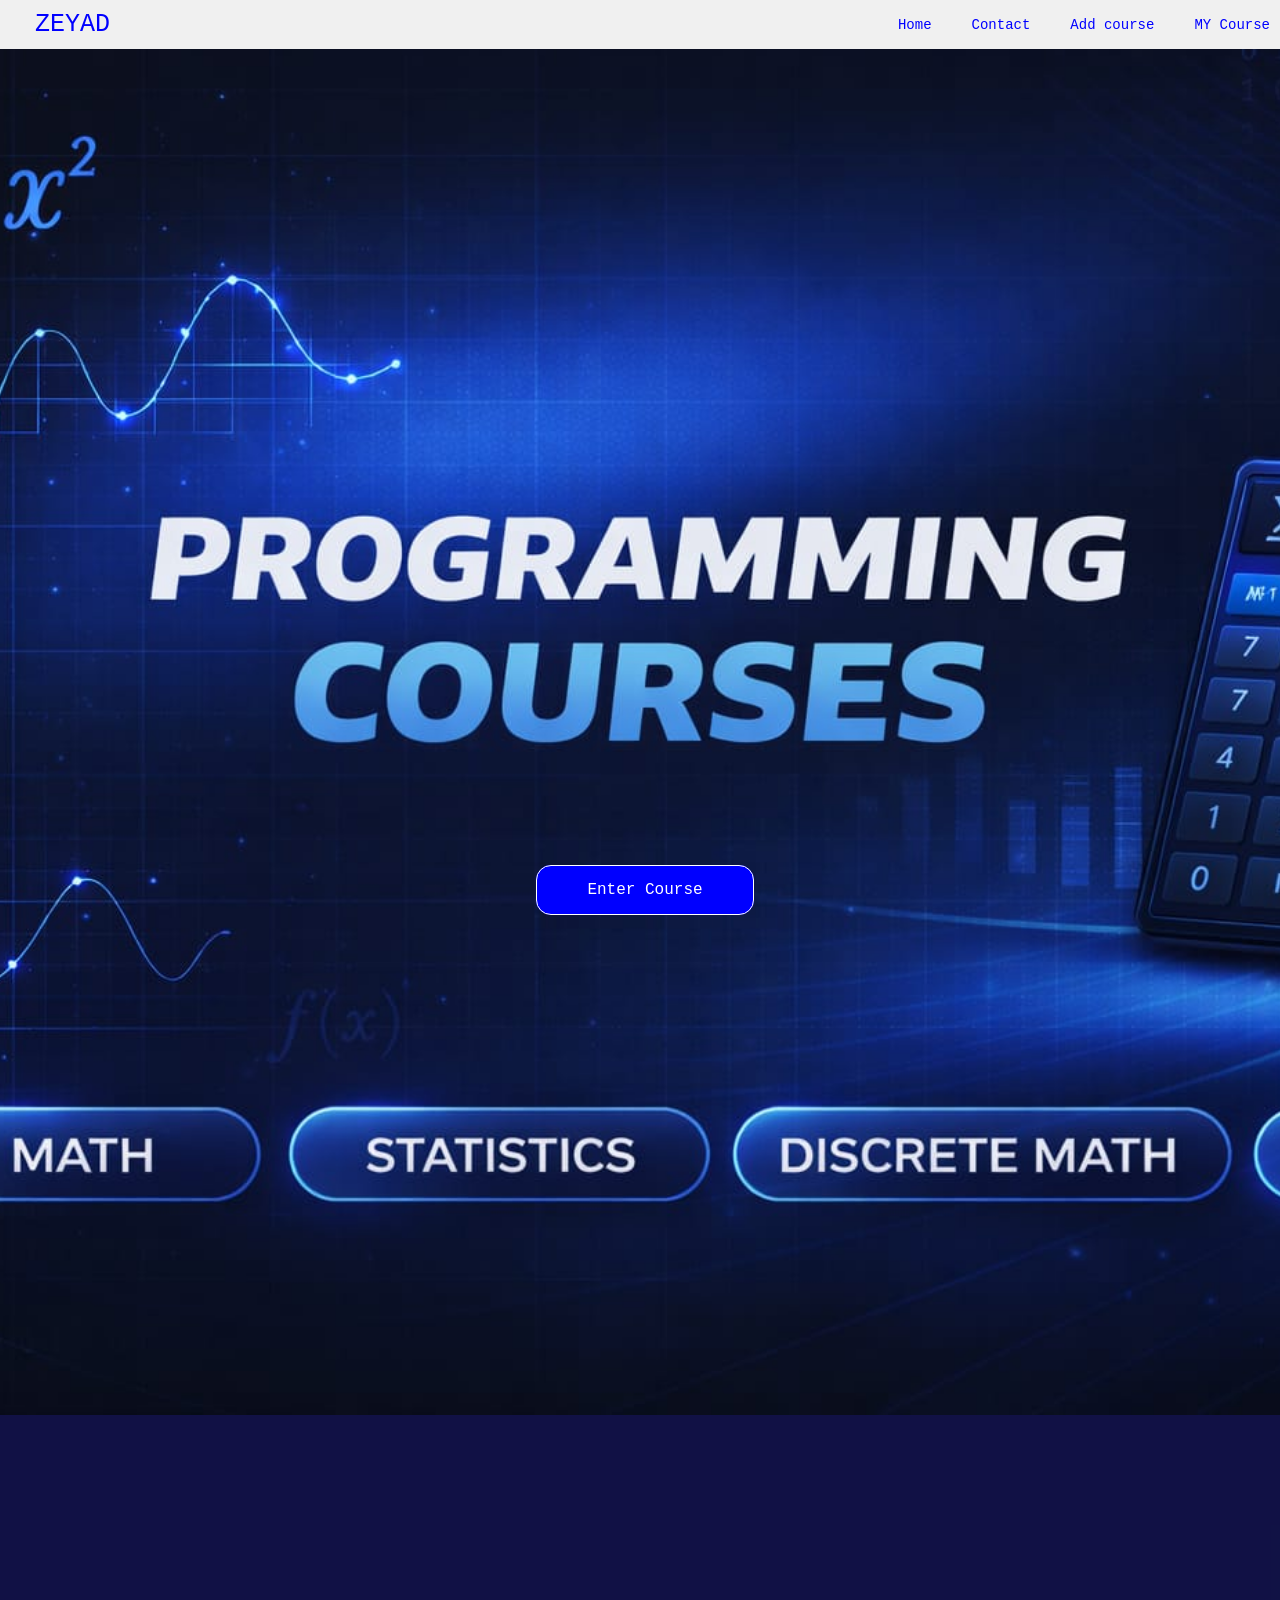
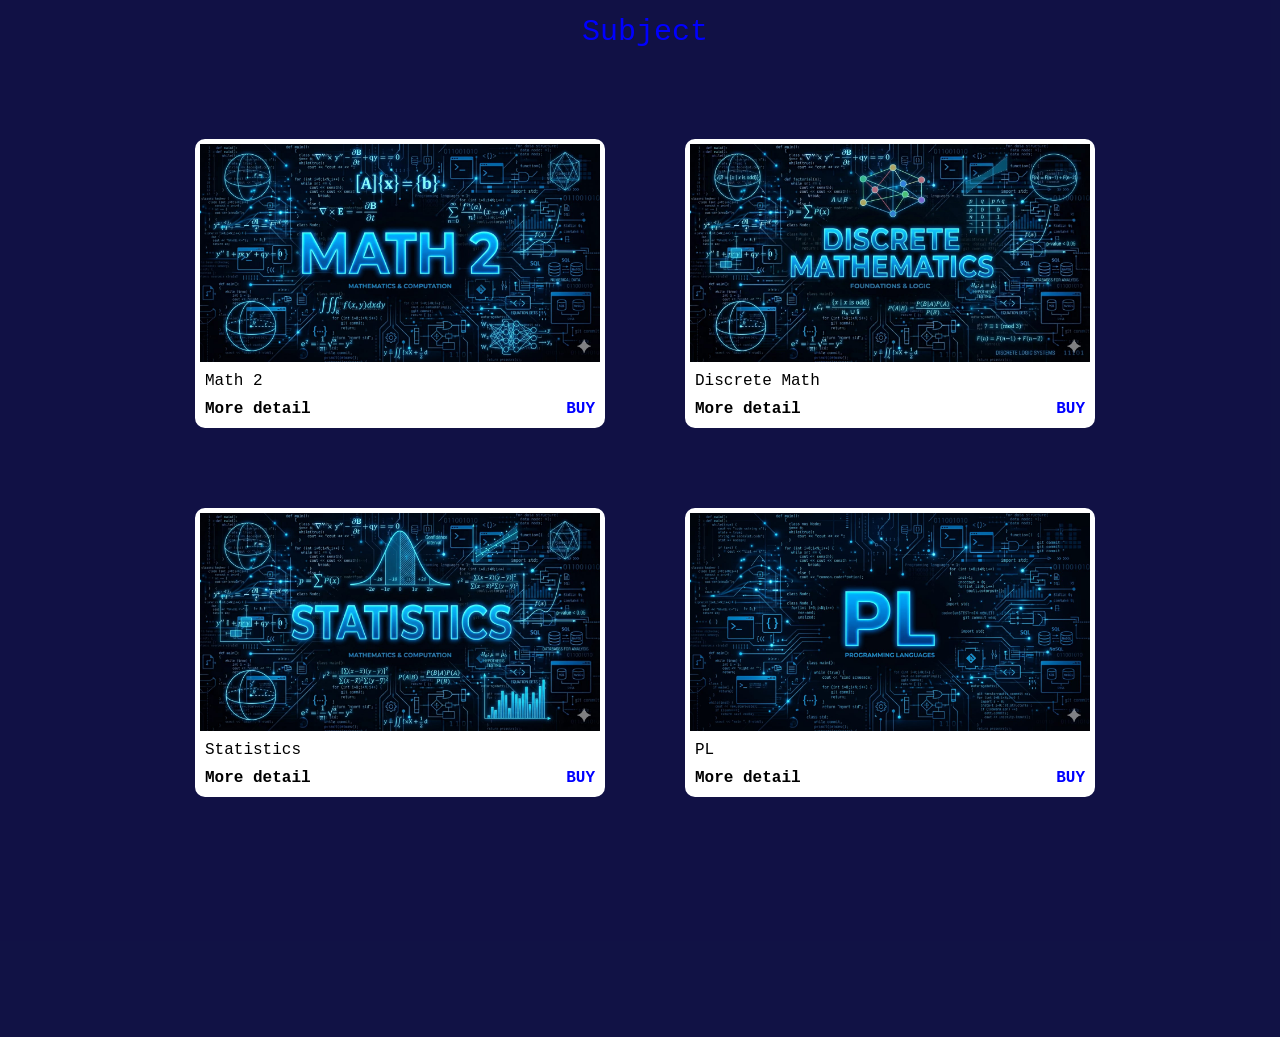
<file: index.html>
<!DOCTYPE html>
<html lang="en">
<head>
    <meta charset="UTF-8">
    <meta name="viewport" content="width=device-width, initial-scale=1.0">
    <link rel="stylesheet" href="style.css">
    <title>Zeyad Hesham</title>
</head>
    
<body>
    <header>
        <a class="loga" href="#">ZEYAD</a>
        <div>
            <ul>
                <li><a href="index.html">Home</a></li>
                <li><a  class="p" href="contact.html">Contact</a></li>
                <li><a href="add.html">Add course</a></li>
                <li><a href="course.html">MY Course</a></li>
            </ul>
        </div>
    </header>


    <section class="main">
        <div>
            <a href="#subject">Enter Course</a>
        </div>
    </section>
    <section class="subject" id="subject">
        <h2 >Subject</h2>
        <div class="contain">
            <div class="subject-card">
                <div class="image">
                   <img src="img/MATH.jpeg"/>
                </div>
                <div class="info">
                    <p class="suib">Math 2</p>
                    <strong class="details">
                        <span>More detail </span>
                       <a href="#">BUY</a>

                    </strong>
                </div>
            </div>
             <div class="subject-card">
                <div class="image">
                   <img src="img/SIS.jpeg"/>
                </div>
                <div class="info">
                    <p class="suib">Discrete Math</p>
                       <strong class="details">
                        <span>More detail </span>
                       <a href="#">BUY</a>

                    </strong>
                </div>
            </div>
             <div class="subject-card">
                <div class="image">
                   <img src="img/sta.jpeg"/>
                </div>
                <div class="info">
                    <p class="suib">Statistics</p>
                    <strong class="details">
                        <span>More detail </span>
                       <a href="#">BUY</a>

                    </strong>
                </div>
            </div>
             <div class="subject-card">
                <div class="image">
                   <img src="img/PL.jpeg"/>
                </div>
                <div class="info">
                    <p class="suib">PL</p>
                    <strong class="details">
                        <span>More detail </span>
                       <a href="#">BUY</a>

                    </strong>
                </div>
            </div> 
        </div>

    </section>
    
</body>
</html>
</file>
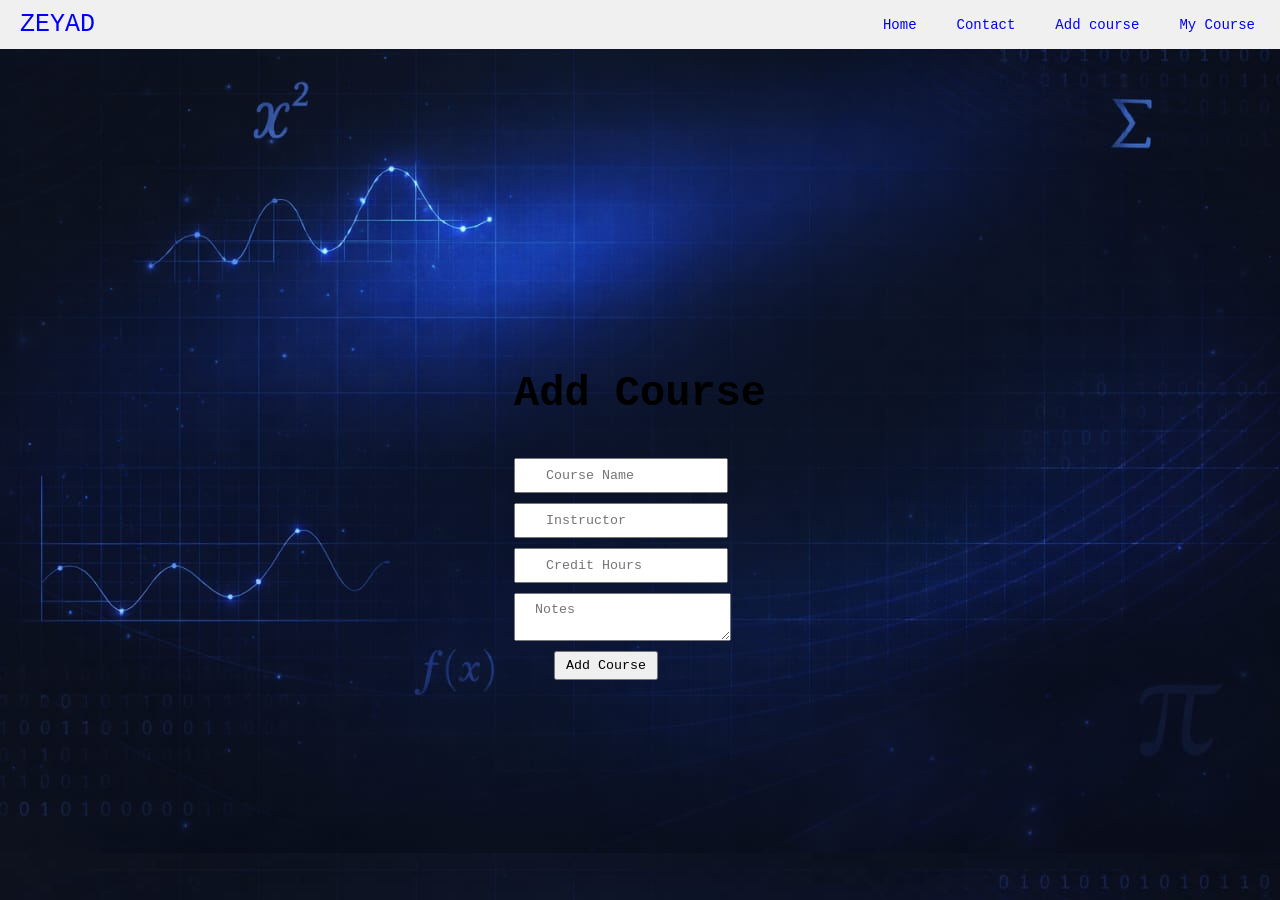
<file: add.html>
<!DOCTYPE html>
<html lang="en">
<head>
    <meta charset="UTF-8">
    <meta name="viewport" content="width=device-width, initial-scale=1.0">
    <link rel="stylesheet" href="style.css">
    <title>Document</title>
</head>
 
<body class="add">
    <header class="postion">
        <a class="loga" href="#">ZEYAD</a>
        <div>
            <ul>
                 <li><a href="index.html">Home</a></li>
                <li><a  class="p" href="contact.html">Contact</a></li>
                <li><a href="add.html">Add course</a></li>
                <li><a href="course.html">My Course</a></li>
            </ul>
        </div>
 </header>
    <main>
        <h2>Add Course</h2>
        <form>
    <input type="text" placeholder="Course Name"><br>
    <input type="text" placeholder="Instructor"><br>
    <input type="number" placeholder="Credit Hours"><br>
    <textarea placeholder="Notes"></textarea><br>
    <button type="submit">Add Course</button>
</form>
    
    </main>
    
</body>
</html>
</file>
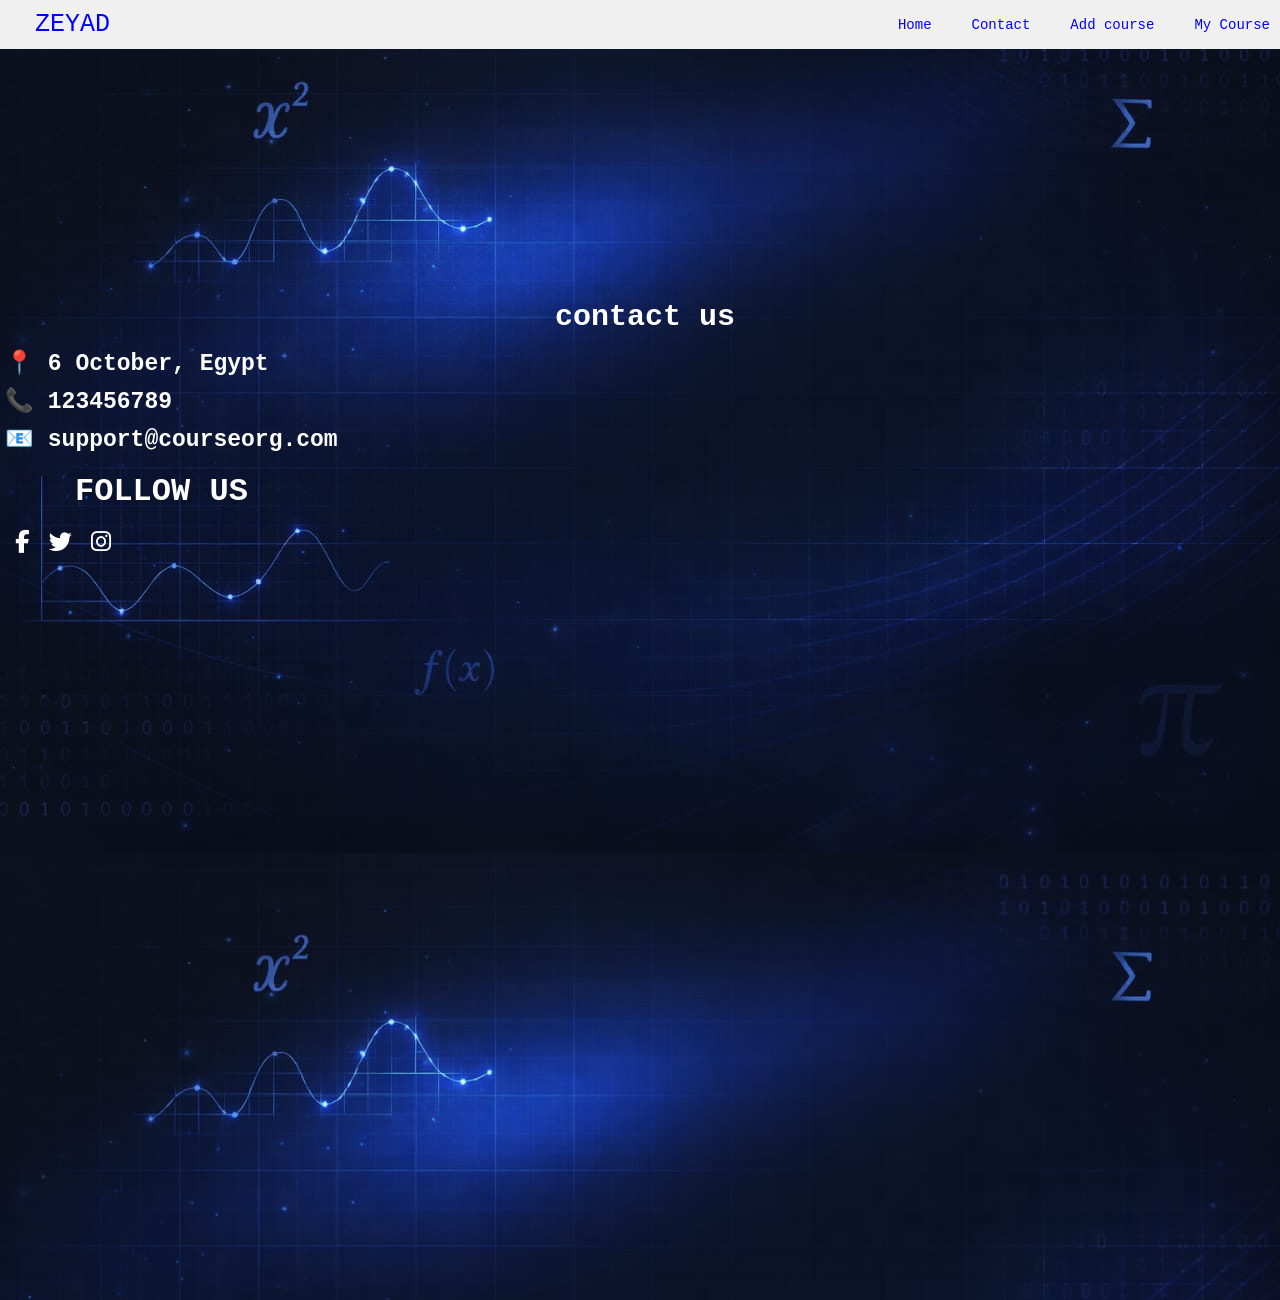
<file: contact.html>
<!DOCTYPE html>
<html lang="en">
<head>
    <meta charset="UTF-8">
    <meta name="viewport" content="width=device-width, initial-scale=1.0">
    <title>Document</title>
    <link rel="stylesheet" href="style.css">
    <link rel="stylesheet" href="https://cdnjs.cloudflare.com/ajax/libs/font-awesome/6.3.0/css/all.min.css"
        integrity="sha512-SzlrxWUlpfuzQ+pcUCosxcglQRNAq/DZjVsC0lE40xsADsfeQoEypE+enwcOiGjk/bSuGGKHEyjSoQ1zVisanQ=="
        crossorigin="anonymous" referrerpolicy="no-referrer" />
</head>

<body>
    

 <header class="postion">
        <a class="loga" href="#">ZEYAD</a>
        <div>
            <ul>
                 <li><a href="index.html">Home</a></li>
                <li><a  class="p" href="contact.html">Contact</a></li>
                <li><a href="add.html">Add course</a></li>
                <li><a href="course.html">My Course</a></li>
            </ul>
        </div>
 </header>
    <section id="contact">
            <div class="container">
                    <div class="contact-info">
                        <div>
                            <h2>contact us</h2>
                            <p>📍 6 October, Egypt</p>
                            <p>📞 123456789</p>
                            <p>📧 support@courseorg.com</p>
                        </div>
                        
                        <div>
                            <h3>FOLLOW US</h3>
                            <a href="#"><i class="fa-brands fa-facebook-f"></i></a>
                            <a href="#"><i class="fa-brands fa-twitter"></i></a>
                            <a href="#"><i class="fa-brands fa-instagram"></i></a>
                        </div>
                    </div>
            </div>
        </section>
    
</body>
</html>
</file>
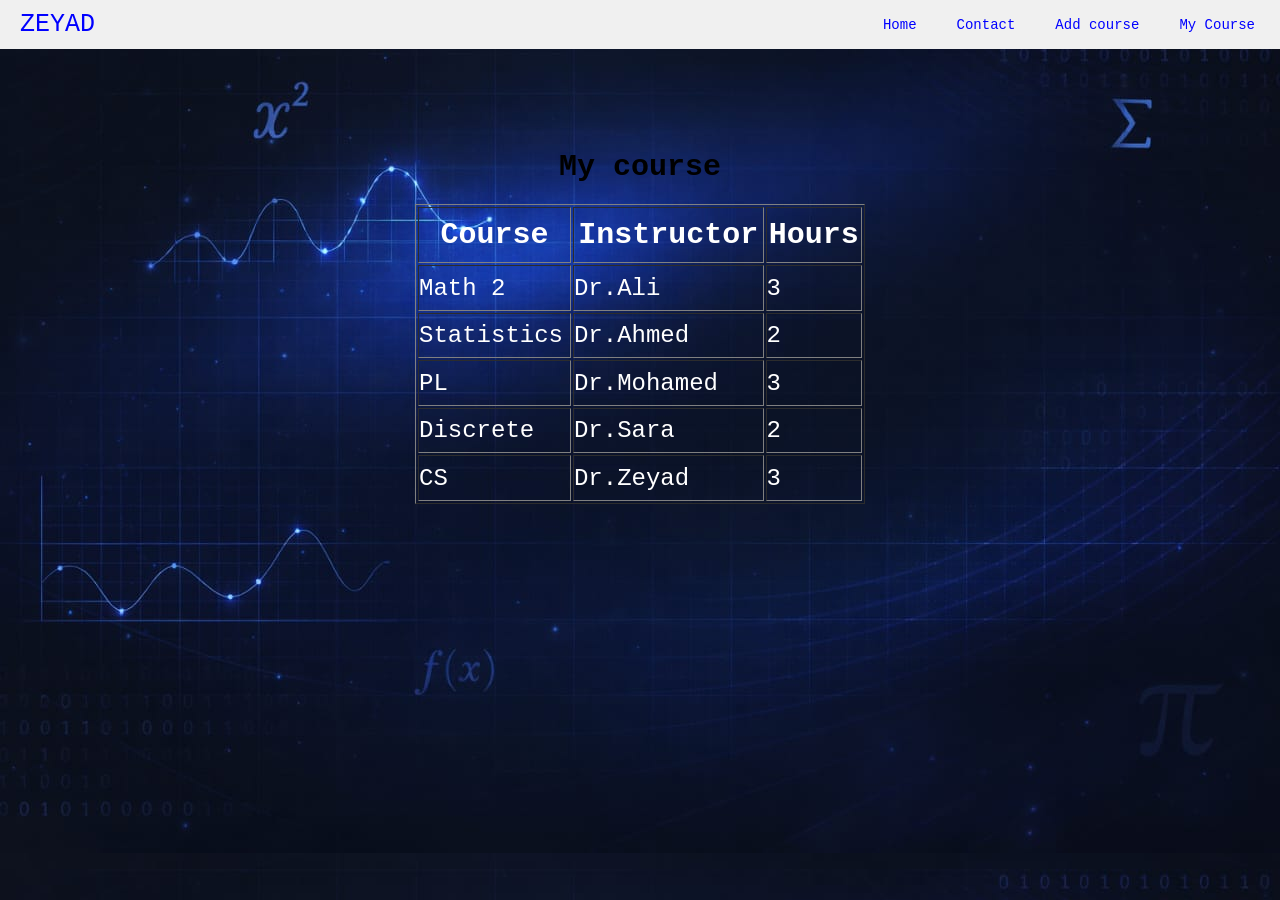
<file: course.html>
<!DOCTYPE html>
<html lang="en">
<head>
    <meta charset="UTF-8">
    <meta name="viewport" content="width=device-width, initial-scale=1.0">
    <link rel="stylesheet" href="style.css">
    <title>Document</title>
</head>
   
<body class="DD">
    <header class="postion">
        <a class="loga" href="#">ZEYAD</a>
        <nav>
            <ul>
                 <li><a href="index.html">Home</a></li>
                <li><a  class="p" href="contact.html">Contact</a></li>
                <li><a href="add.html">Add course</a></li>
                <li><a href="course.html">My Course</a></li>
            </ul>
        </nav>
    </header>   
    <main>
        <h2> My course</h2>
        <table border="1">
<tr>
    <th>Course</th>
    <th>Instructor</th>
    <th>Hours</th>
</tr>
<tr>
    <td>Math 2</td>
    <td>Dr.Ali</td>
    <td>3</td>
</tr>
<tr>
    <td>Statistics</td>
    <td>Dr.Ahmed</td>
    <td>2</td>
</tr>
<tr>
    <td>PL</td>
    <td>Dr.Mohamed</td>
    <td>3</td>
</tr>
<tr>
    <td>Discrete</td>
    <td>Dr.Sara</td>
    <td>2</td>
</tr>
<tr>
    <td>CS</td>
    <td>Dr.Zeyad</td>
    <td>3</td>
</tr>
</table>
    </main>
    
</body>
</html>
</file>
<file: style.css>
*{
    margin: 0px;
    padding: 0px;
    font-family: 'Courier New', Courier, monospace;
}
.postion{
    position: absolute;
    
    top:0;
    width: 100%;

}

header{
    background-color: #f0f0f0;
    width: 100%;
    position: fixed;
    z-index: 999;
    display: flex;
    justify-content: space-between;
    align-items: center;
    padding: 10px 15px;
}
.loga{
    padding-left: 20PX;
    font-size: 25px;
    font-weight: 400;
    text-decoration: none;
    color: blue;
}
header ul{
    list-style: none;
    display: flex;
    flex-wrap: nowrap;
    gap: 10px;
    
}
header li{
    padding-right: 20px;
}
header li a{
    text-decoration: none;
     font-size: 14px; 
    padding: 5px;
    color: blue;
}
    

header li a:hover{
    color: black;
    border-bottom: 2px solid black;
}
section{
    padding: 200px 5px;
}
.main{
    width: 100%;
    min-height: 80vh;
    display: flex;
    justify-content: center;
    align-items: center;
    padding-top: 55vh;
    background-image: url(img/bac.jpeg);
    background-position: center;
    background-repeat: no-repeat;
    background-size: cover;
   
}
.main div{
    margin-top: 70px;
   
    }
.main a{
    text-decoration: none;
    color: #fFFF;
   
    padding: 15px 50px;
    border: 1px solid ;
    border-radius: 15px;
    background-color: blue;
}
.main a:hover{
    background-color: black;
}
section h2{
    text-align: center;
    font-size: 30px;
    font-weight: 500;
    color: blue;
    margin-bottom: 50px;
}
.contain{
    display: flex;
    justify-content: center;
    flex-direction: row;
    flex-wrap:wrap;
    margin-top: 30px;

}
.subject{
    background: #000138ee;
    width: 100%
}
.subject-card{
    width: 400px;
    background-color: #fFFF;
    border: 5px solid #fFFF;
    border-radius: 10px;
    margin: 40px;
    transition: 0.6s ease;
}
.subject-card:hover{
    transform: scale(1.1);
}
.image img{
    width:100%;
}
.info{
    padding: 5px;
}
.details{
    display: flex;
    justify-content: space-between;
    margin-top: 10px;
}
.details a{
    text-decoration: none;
    color: blue;
}
.details a:hover{
    color: black;

}
#contact {
    background-image: url(img/IMG.jpeg);
    height: 100vh;
    width: 100%;
  
}

.contact-info h2{
    font-size: 30px;
    margin-bottom: 15px;
    margin-top: 100px;
   font-weight: 900;
    color: white;
}
.contact-info P{
    font-size: 23px;
    margin-right: 30px;
    font-weight: 600;
    color: white;
    margin-bottom: 10px;
    margin-right: 20px;
}


.contact-info h3{
margin: 20px 0px;
margin-left: 5px;
font-size: 32px;
color: white;
margin-left: 70px;
}
.contact-info a{
    font-size: 23px;

    margin-left:10px;
    color: white;
}
.contact-info a:hover{
    color: blue;
}
.add{
    margin: 0px;
    display: flex;
    justify-content: center;
    align-items: center;
    height: 100vh;
   background-image: url(img/IMG.jpeg);
}

 main h2{
    font-size: 42px;
    font-weight: 700;
    margin-bottom: 40px;
}

input{
    width: 150px;
    padding: 8px 30px;
    
    margin-bottom: 10px;
}
textarea{
    padding: 8px 20px;
}
button{
    padding: 5px 10px;
    margin-left: 40px;
    margin-top: 5px;
   
}
button:hover{
    background-color: black;
    color: blue;
}
.DD{
    background-image: url(img/IMG.jpeg);
    display: flex;
    align-items: center;
    justify-content: center;
}
main{
    margin-top: 150px;
}
.DD main h2{
    text-align: center;
    font-size: 30px;
    font-weight: 900;
    color: black;
    margin-bottom: 20px;
}
table{
    width: 450px;
    height: 300px;
}
table th{
    color: #fFF;
    font-size: 30px;
    font-weight: 600;
}
table td{
    color:#ffff;
    font-size: 24px;
    font-weight: 500;
}
@media (max-width: 768px){
    .subject-card{
        width: 100%;
    }

    section{
        padding: 50px;
    }
}
@media (max-width: 768px){
    header{
        padding: 10px;
    }

    .loga{
        padding-left: 5px;
        padding-right: 5px;
        font-size: 18px;
    }
    header ul{
        gap: 5px;
    }

    header li a{
        font-size: 12px;
    }
}
@media(max-width:765px){
    table{
        width: 125px;
        height: 200px;
    }
    table th{
        font-size: 22px;
        font-weight: 500;
    }
}
@media(max-width:760px) {
.contact-info P{
    font-size: 15px;
    font-weight: 300;
    margin-top: 5px;
}
    
}
</file>
